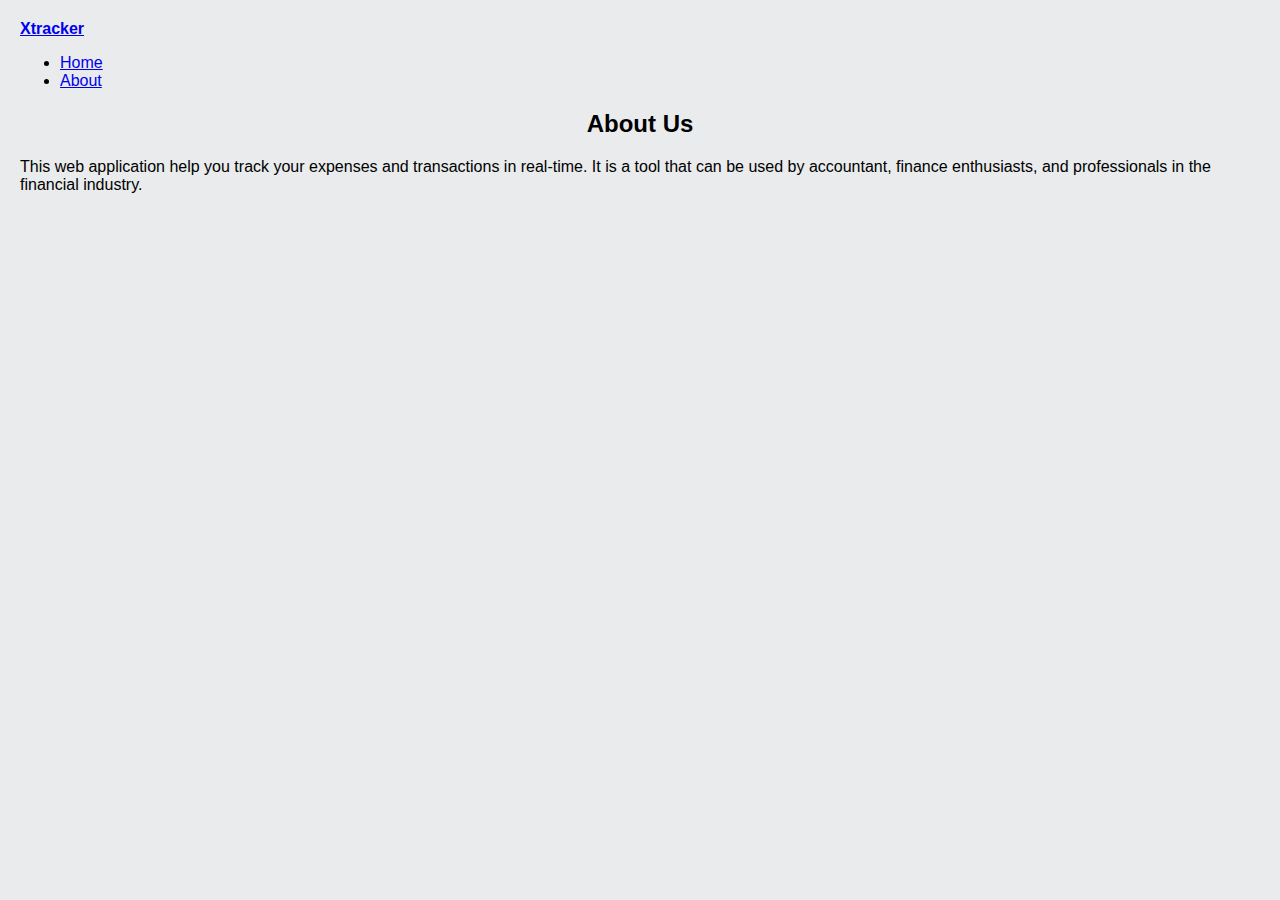
<file: about.html>
<!DOCTYPE html>
<html>

<head>
  <!-- Basic -->
  <meta charset="utf-8" />
  <meta http-equiv="X-UA-Compatible" content="IE=edge" />
  <!-- Mobile Metas -->
  <meta name="viewport" content="width=device-width, initial-scale=1, shrink-to-fit=no" />
  <!-- Site Metas -->
  <meta name="keywords" content="" />
  <meta name="description" content="" />
  <meta name="author" content="" />
  <title>Xtracker</title>
<link rel="stylesheet" href="style.css">
</head>

<body class="sub_page">
  <div class="hero_area">
    <!-- header section strats -->
    <header class="header_section">
      <div class="container">
        <nav class="navbar navbar-expand-lg custom_nav-container pt-3">
          <a class="navbar-brand mr-5" href="index.html">
            
            <span>
              <b>
            Xtracker
          </b>
            </span>
          </a>
          
          <div class="collapse navbar-collapse" id="navbarSupportedContent">
            <div class="d-flex ml-auto flex-column flex-lg-row align-items-center">
              <ul class="navbar-nav  ">
                <li class="nav-item ">
                  <a class="nav-link" href="index.html">Home </a>
                </li>
                <li class="nav-item active">
                  <a class="nav-link" href="about.html"> About </a>
                </li>
            
              </ul>
              
            </div>
          </div>
        </nav>
      </div>
    </header>
    <!-- end header section -->
  </div>

  <!-- about section -->

  <section class="about_section layout_padding">
    <div class="container">
      <div class="row">
        <div class="col-md-6">
          <div class="detail-box">
            <div class="heading_container">
              <h2>
		      <b>About Us </b>
              </h2>
            </div>
            <p>
              This web application help you track your expenses and transactions in real-time. It is a tool that can be used by accountant, finance enthusiasts, and professionals in the financial industry.
            </p>
          
  </section>


  <!-- end info section -->

</body>

</html>
</file>
<file: style.css>
.container {
  margin: 20px;
}

body {
    background-color:#e9ebec;
    font-family: Arial, sans-serif;
    margin: 0;
  }

  h1, h2 {
    text-align: center;
  }

  .input-section {
    display: flex;
    flex-direction: row;
    justify-content: space-between;
    align-items: center;
    padding: 10px;
  }

  .input-section label {
    font-weight: bold;
    margin-right: 10px;
  }

  .input-section input[type="number"], .input-section input[type="date"] {
    padding: 5px;
    margin-right: 10px;
  }

  .input-section button {
    padding: 5px 10px;
  }

  .input-section button {
    padding: 5px 10px;
    background-color: #0b170b;
    color: white;
    border: none;
    border-radius: 4px;
    cursor: pointer;
  }

  .expenses-list {
    margin: 20px;
  }

  table {
    width: 100%;
    border-collapse: collapse;
  }

  th, td {
    border: 1px solid #ddd;
    padding: 8px;
    text-align: left;
  }

  th {
    background-color: #070e08;
    color: white;
  }

  tfoot td {
    font-weight: bold;
  }

  .delete-btn {
    padding: 5px 10px;
    background-color: #f44336;
    color: white;
    border: none;
    border-radius: 4px;
    cursor: pointer;
  }
</file>
